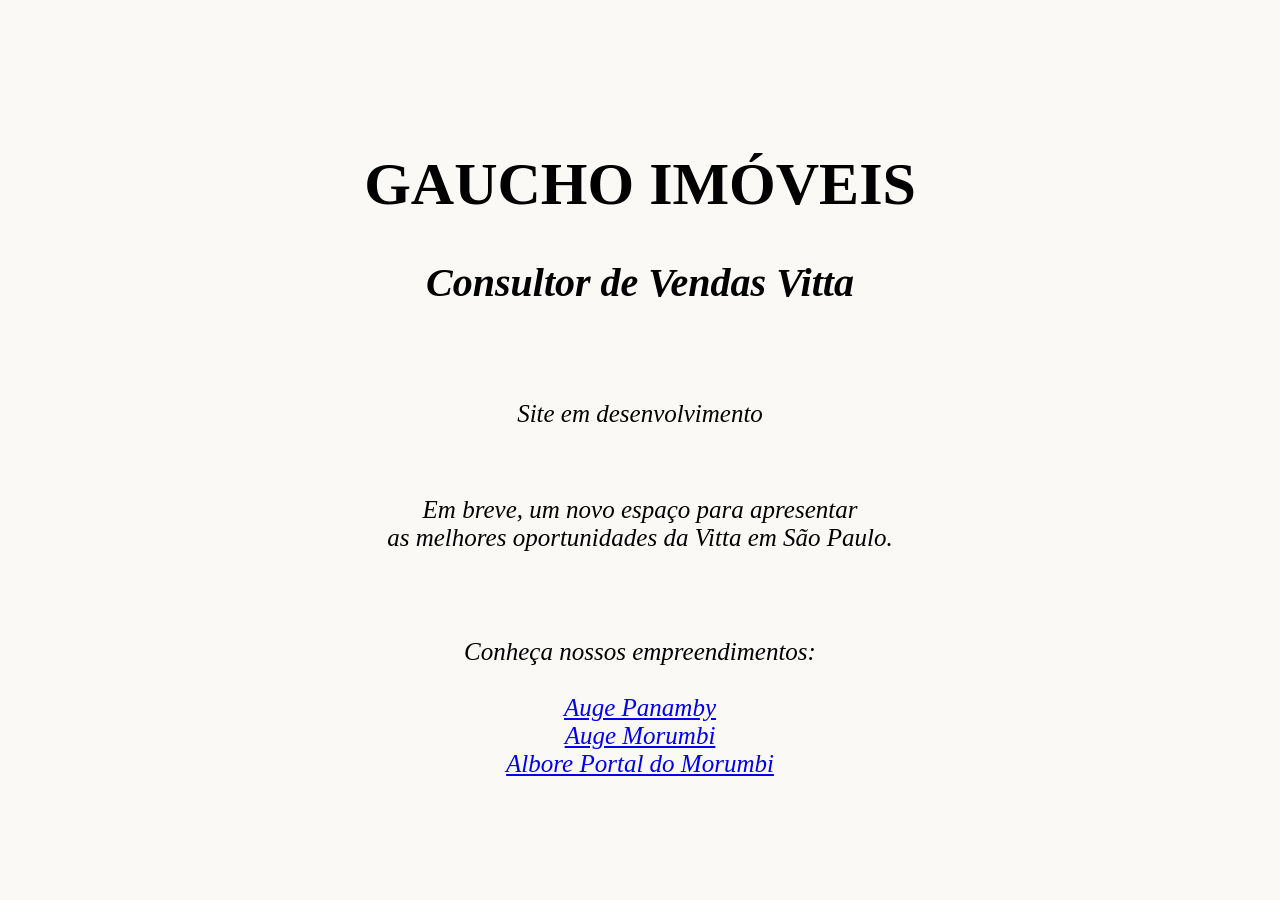
<file: index.html>
<!DOCTYPE html>
<html>
    <head>
        <meta charset="UTF-8">
        <title>GAUCHO IMÓVEIS</title>
        <meta name="description"
            content="Consultor de vendas da Vitta em São Paulo. Conheça os empreendimentos Auge Panamby, Auge Morumbi e Albore Portasl do Morumbi.">
        <meta name="keywords"
            content="Vitta, apartamentos em São Paulo, Morumbi, Panamby, Portal do Morumbi, lançamento imobiliário, consultor imobiliário">
    </head>
    <body style="
        text-align:center;
        margin-top:150px;
        font-family:Trebuchet MS;
        background-color:#FAF9F6;
        ">
        <h1 style="font-size:60px;font-family:Georgia;">GAUCHO IMÓVEIS</h1>
        <h2 style="font-size:40px;"><i>Consultor de Vendas Vitta</i></h2>
        <br><br>
        <p style="font-size:25px;"><i>Site em desenvolvimento</i></p>
        <br>
        <p style="font-size:25px;"><i>Em breve, um novo espaço para apresentar<br>
            as melhores oportunidades da Vitta em São Paulo.<i/></p>
        <br><br>
                <p style="font-size:25px;"><i>Conheça nossos empreendimentos:
                   <br><br>
                   <a href="https://instagram.com/augepanamby_portalmorumbi" 
                       target="_blank">
                       Auge Panamby
                   </a>
                   <br>
                   <a href="https://instagram.com/auge.morumbi" 
                       target="_blank">
                       Auge Morumbi
                   </a>
                   <br>
                   <a href="https://instagram.com/albore_vitta" 
                       target="_blank">
                       Albore Portal do Morumbi
                   </a>
                   </i>
                </p>
                
                
    </body>
</html>
</file>
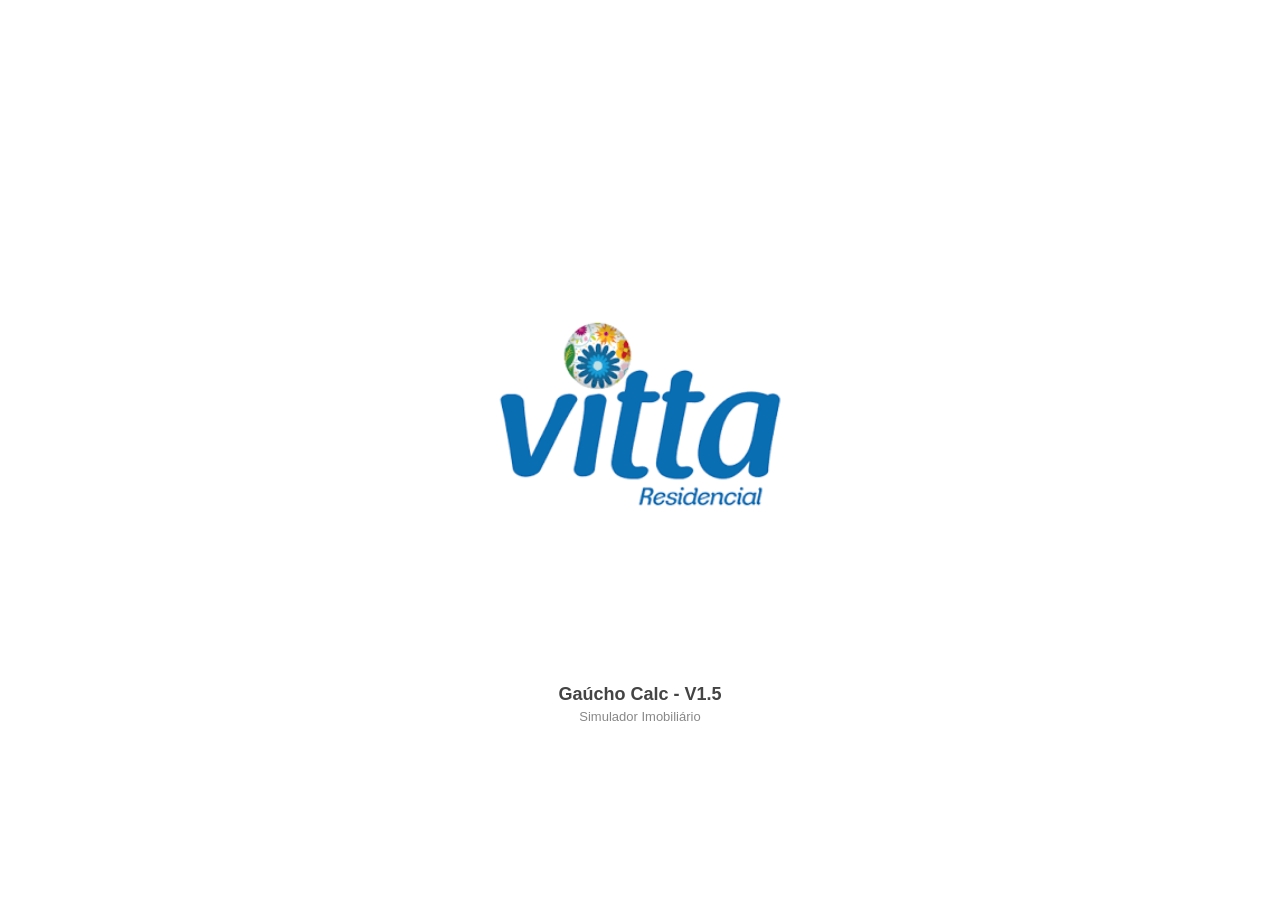
<file: gaucho-calc/index.html>
<!DOCTYPE html>
<html lang="pt-BR">

<head>
    <meta charset="UTF-8">
    <meta name="viewport" content="width=device-width, initial-scale=1.0">
    <title>Gaúcho Calc</title>
    <link rel="stylesheet" href="style.css">
</head>

<body>

    <div id="splash">
        <img src="img/logo-vitta.png" alt="Vitta">
        <h1>Gaúcho Calc - V1.5</h1>
        <p>Simulador Imobiliário</p>
    </div>

      

<div class="container">

    <div class="topo">
        <div id="menuBotao">&#9776;</div>
        <h1>Gaúcho Calc</h1>
        <span class="versao">V1.5</span>
    </div>

    <div id="menuSuspenso">
        <div class="itemMenu">Enviar WhatsApp</div>
        <div class="itemMenu">Salvar Simulação</div>
        <div class="itemMenu">Empreendimentos</div>
        <div class="itemMenu">Configurações</div>
        <div class="itemMenu">Sobre</div>
    </div>    

    <div class="linha">

       <div class="campo">
          <label>Valor Avaliação</label>
          <input type="text" id="avaliacao" class="moeda" inputmode="numeric">
        </div>

        <div class="campo">
            <label>Valor Venda</label>
            <input type="text" id="venda" class="moeda" inputmode="numeric">
        </div>

    </div>

<div class="linha">

    <div class="linha">

    <div class="campo">
        <label>Valor Financiado</label>
        <input type="text" id="financiado" readonly>
    </div>

    <div class="campo">
        <label>Valor Entrada</label>
        <input type="text" id="entrada" readonly>
    </div>

</div>

    

</div>


    <div class="linha">

        <div class="campo">
            <label>FGTS</label>
            <input type="text" id="fgts" class="moeda" inputmode="numeric">
        </div>

        <div class="campo">
            <label>Valor no Ato</label>
            <input type="text" id="ato" class="moeda" inputmode="numeric">
        </div>

    </div>

    <div class="linha">

        <div class="campo">
            <label>Qtde. Aportes</label>
            <input type="number" id="qtdAportes">
        </div>

        <div class="campo">
            <label>Valor Aporte</label>
            <input type="text" id="valorAporte" class="moeda" inputmode="numeric">
        </div>

    </div>

    <div class="linha">

        <div class="campo">
            <label>Qtde. Parcelas</label>
            <input type="number" id="parcelas">
        </div>

        <div class="campo">

            <label>Pós-Chaves</label>

            <div class="opcoes">

                <label>
                    <input type="radio"
                           name="posChaves"
                           value="nao"
                           checked>
                    Não
                </label>

                <label>
                    <input type="radio"
                           name="posChaves"
                           value="sim">
                    Sim
                </label>

            </div>

        </div>

    </div>

    <!-- ESTES CAMPOS FICARÃO ESCONDIDOS POR ENQUANTO -->

    <div id="areaPosChaves" style="display:none;">

        <div class="linha">

            <div class="campo">
                <label>% Pós-Chaves</label>
                <input type="number" id="percentualPos">
            </div>

            <div class="campo">
                <label>Valor Pós-Chaves</label>
                <input type="text" id="valorPos" readonly>
            </div>

        </div>

        <div class="linha">

            <div class="campo">
                <label>Qtde. Parc. Pós</label>
                <input type="number" id="parcelasPos">
            </div>

            <div class="campo">
                <label>Valor Parcela Pós</label>
                <input type="text" id="valorParcelaPos" readonly>
            </div>

        </div>

    </div>

    <div class="resultado-box">

        <h2>VALOR DA PARCELA</h2>

        <p id="resultado">
            R$ 0,00
        </p>

    </div>

<div class="resultado-box">

    <h2>FINANCIAMENTO</h2>

</div>

<div class="linha">

    <div class="campo">
        <label>Prazo Financ.</label>
        <input type="number" id="prazoFin">
    </div>

    <div class="campo">
        <label>Juros (% a.a.)</label>
        <input type="number" id="jurosAno" step="0.01">
    </div>

</div>

<div class="linha">

    <div class="campo">
        <label>Parcela Financ.</label>
        <input type="text" id="parcelaFin" readonly>
    </div>

    <div class="campo">
        <label>Renda Mínima</label>
        <input type="text" id="rendaMinima" readonly>
    </div>

</div>

<div class="linha">

    <div class="campo">
        <label>Status Simulação</label>
        <input type="text" id="statusSimulacao" readonly>
    </div>

    <div class="campo">
        <label>Renda Informada</label>
        <input type="text"
               id="rendaInformada"
               class="moeda"
               inputmode="numeric">
    </div>

</div>

    <button id="limpar">
        Limpar
    </button>

</div>

<script src="script.js"></script>

</body>
</html>
</file>
<file: gaucho-calc/style.css>
body {
    font-family: Arial, sans-serif;
    background-color: #e9ecef;
    max-width: 500px;
    margin: 0 auto;
    padding: 20px;
}

.container {
    position: relative;
    max-width: 500px;
    margin: 0 auto;
    background-color: #ffffff;
    padding: 25px;
    border-radius: 15px;
    box-shadow: 0 4 12px rgba(0, 0, 0, 0.2);
}

h1 {
    text-align: center;
    color: #0056b3;
    margin-bottom: 25px;
}

h2 {
    text-align: center;
    color: #555;
    font-size: 16px;
    margin-bottom: 8px;
}

label {
    font-weight: bold;
}

input[type="number"],
input[type="text"]
{
    width: 100%;
    padding: 8px;
    margin-top: 2px;
    margin-bottom: 6px;
    font-size: 16px;
    box-sizing: border-box;
    border: 1px solid #ccc;
    border-radius: 8px;
    text-align: right;
}

input[readonly] {
    width: 100%;
    padding: 8px;
    margin-top: 2px;
    margin-bottom: 6px;
    font-size: 16px;
    box-sizing: border-box;
    border: 1px solid #ccc;
    border-radius: 8px;
    background: white;
    color: #1b5e20;
    font-weight: bold;
    text-align: center;
}


#resultado {
    margin-top: 15px;
    text-align: center;
    font-size: 24px;
    font-weight: bold;
    color: #1b5e20;
    background: #dff6dd;
    padding: 14px;
    border: 2px solid #2e7d32;
    border-radius: 10px;
}

button {
    width: 100%;
    margin-top: 20px;
    padding: 15px;
    font-size: 18px;
    border: none;
    border-radius: 8px;
    background: #0056b3;
    cursor: pointer;
}

button:hover {
    background: #003f88;
}

.resultado-box {margin-top: 18px;
}

.topo {
    display: grid;
    grid-template-columns: auto 1fr auto;
    align-items: center;
    margin-bottom: 15px;
}

.topo h1 {
    margin: 0;
    font-size: 22px;
}

.versao {
    justify-self: end;
    font-size: 12px;
    color: #666;
}

.linha {
    display: flex;
    margin-bottom: 2px;
    gap: 10px;
}

.campo {
    flex: 1;
}

.campo label {
    display: block;
    margin-bottom: 2px;
    font-size: 14px;
}

.campo input {
    width: 100%;
    box-sizing: border-box;
}

.switch {
    position: relative;
    display: inline-block;
    width: 46px;
    height: 24px;
}

.switch input {
    display: none;
}

.slider {
    position: absolute;
    cursor: pointer;
    inset: 0;
    background-color: #ccc;
    transition: .3s;
    border-radius: 24px;
}

.slider:before {
    position: absolute;
    content: "";
    height: 18px;
    width: 18px;
    left: 3px;
    top: 3px;
    background-color: white;
    transition: .3s;
    border-radius: 50%;
}

.switch input:checked + .slider:before {
    transform: translateX(22px);
}

.opcoes {
    position: relative;
    top: 2px;
    display: flex;
    justify-content: space-around;
    align-items: center;
    height: 36px;
    box-sizing: border-box;
    padding-top: 4px;
    border: 1px solid #ccc;
    border-radius: 6px;

}

.opcoes label {
    font-size: 14px;
    display: flex;
    align-items: center;
    gap: 4px;
}

/* ===========================
   Splash Screen
=========================== */

#splash{
    position: fixed;
    top:0;
    left:0;
    width:100%;
    height:100%;
    background:#ffffff;
    display:flex;
    flex-direction:column;
    justify-content:center;
    align-items:center;
    z-index:9999;
    transition:opacity .5s ease;
}

#splash img{
    width:90%;
    max-width:500px;
    margin-bottom:20px;
}

#splash h1{
    margin:0;
    font-size:18px;
    color:#444;
}

#splash p{
    margin-top:4px;
    font-size:13px;
    color:#888;
}

#splash.ocultar{
    opacity:0;
    pointer-events:none;
}

#menuBotao {
    font-size: 24px;
    cursor:pointer;
    padding-right:12px;
}

#menuSuspenso {
    display: none;
    position: absolute;
    top: 55px;
    left: 0;
    width: 220px;
    background: white;
    border-radius: 10px;
    box-shadow: 0 4px 10px rgba(0, 0, 0, 0.25);
    overflow: hidden;
    z-index: 999;
}

.itemMenu {
    padding: 15px;
    border-bottom: 1px solid #ddd;
    cursor: pointer;
    font-size: 15px;
}

.itemMenu:last-child {
    border-bottom:none
}

.itemMenu:hover {
    background: #f5f5f5;
} 

.rendaDesconsiderada{

    color:#999;

    text-decoration:line-through;

}

.rendaUtilizada{

    font-weight:bold;

}

#statusSimulacao{
    font-size:11px;
    font-weight:bold;
}
</file>
